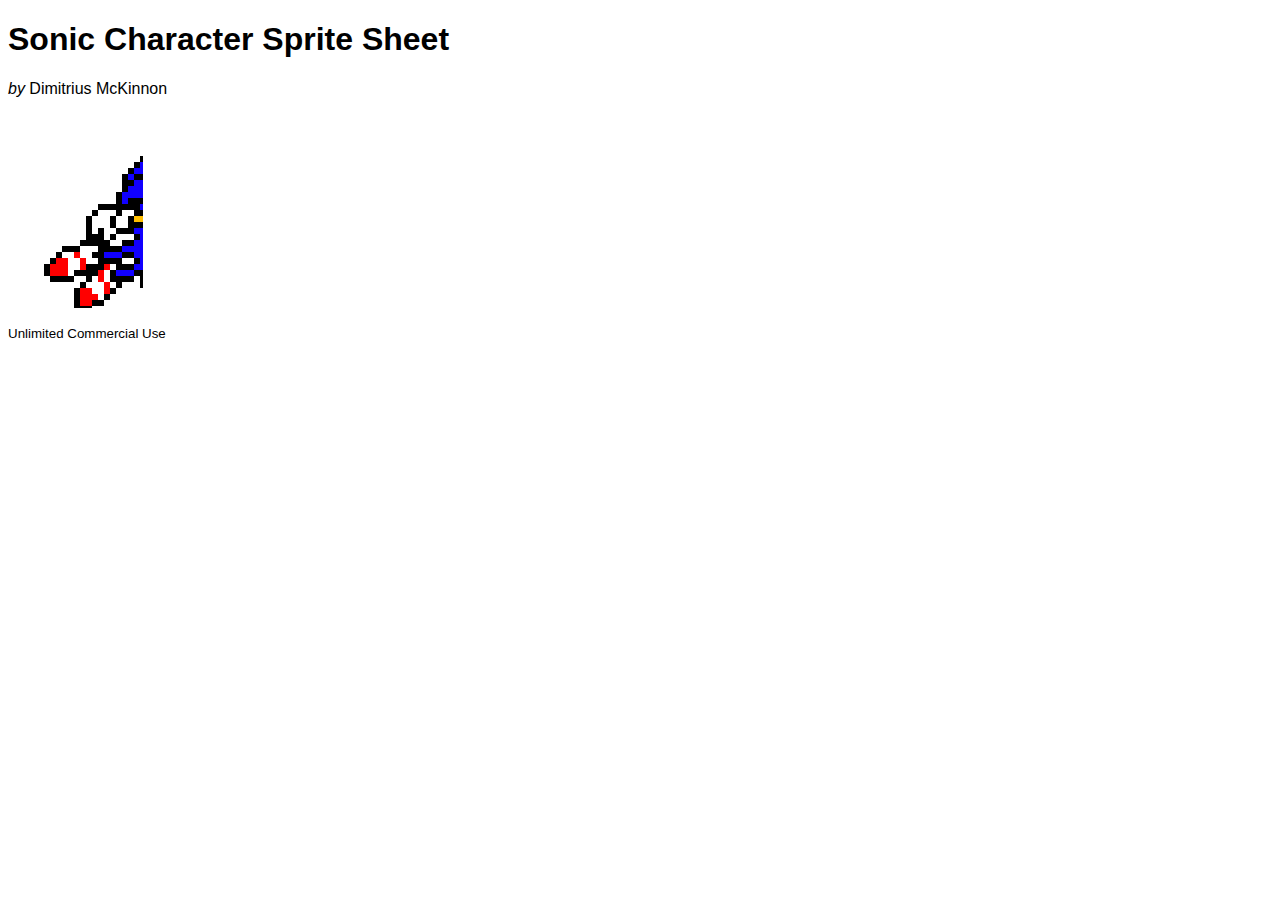
<file: index.html>
<!DOCTYPE html>
<html lang="en">
<head>
	<meta charset="utf-8">
	<title>In-Class Exercise 12 | COMP2105 Motion Graphics for Interaction</title>
	<!-- This example inspired by Guil Hernandez’ tutorial at http://blog.teamtreehouse.com/css-sprite-sheet-animations-steps -->
	<!-- Begin by editing the below CSS file -->
	<link rel="stylesheet" href="css/sprite.css" />
</head>
<body>
	<header>
		<h1>Sonic Character Sprite Sheet</h1>
		<p><em>by</em> Dimitrius McKinnon</p>
	</header>
	<main>
		<div id="sonic" class="constant"></div>
	</main>
	<footer>
		<p><small>Unlimited Commercial Use</small></p>
	</footer>
	<script src="js/jquery-1.11.2.min.js"></script>
	<!-- STEP 5: Attach the custom JavaScript -->
	<script src="js/move-sprite.js"></script>
</body>
</html>
</file>
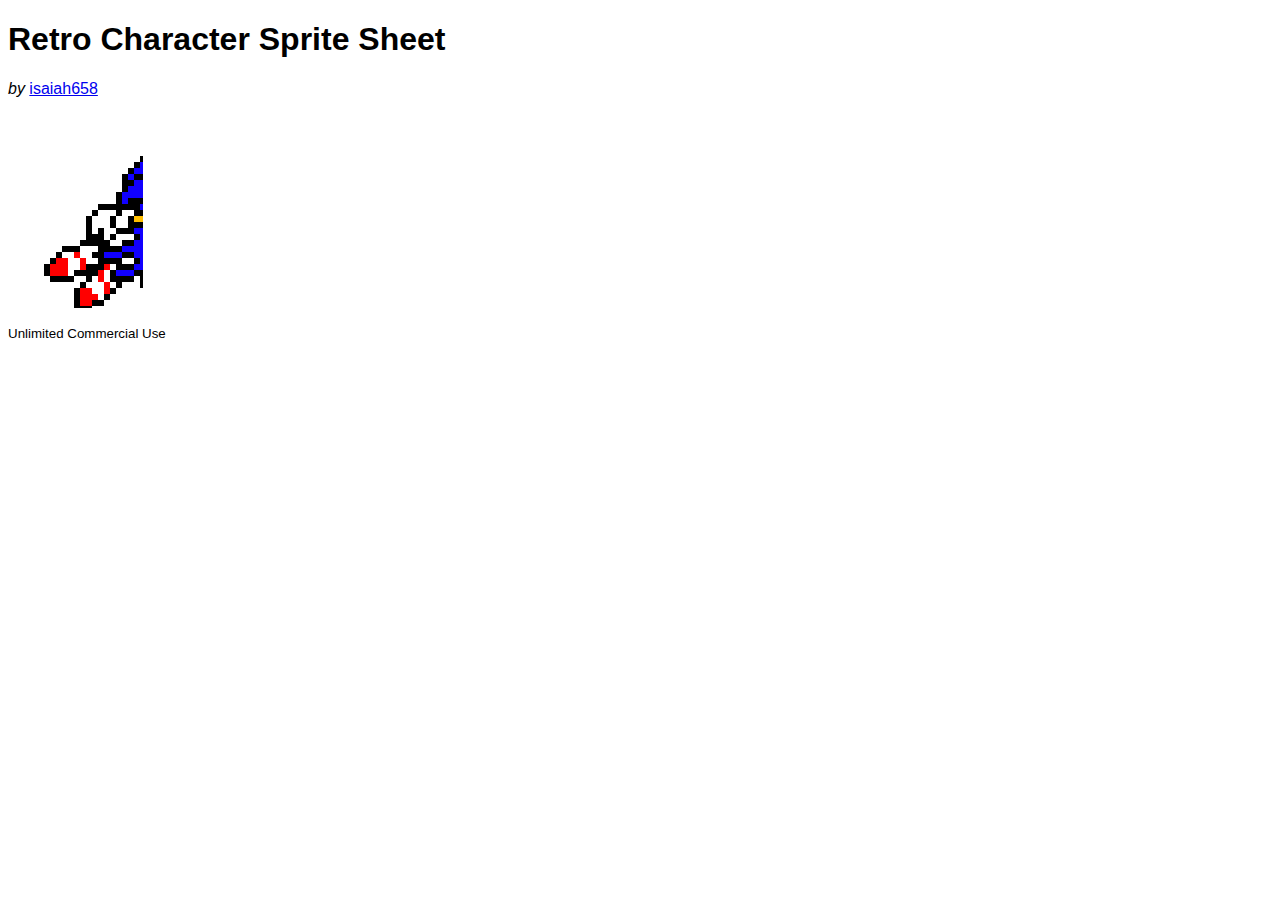
<file: index-complete.html>
<!DOCTYPE html>
<html lang="en">
<head>
	<meta charset="utf-8">
	<title>In-Class Exercise 12 | COMP2105 Motion Graphics for Interaction</title>
	<!-- This example inspired by Guil Hernandez’ tutorial at http://blog.teamtreehouse.com/css-sprite-sheet-animations-steps -->
	<link rel="stylesheet" href="css/sprite.css" />
</head>
<body>
	<header>
		<h1>Retro Character Sprite Sheet</h1>
		<p><em>by</em> <a href="https://openclipart.org/user-detail/isaiah658" title="See this artist’s other works">isaiah658</a></p>
	</header>
	<main>
		<div id="sonic" class="constant"></div>
	</main>
	<footer>
		<p><small>Unlimited Commercial Use</small></p>
	</footer>
	<script src="js/jquery-1.11.2.min.js"></script>
	<script src="js/move-sprite.js"></script>
</body>
</html>
</file>
<file: css/sprite.css>
@charset "UTF-8";
body {
  font-family: sans-serif;
}
/* STEP 1: Style the dude */
#sonic {
	width: 135px;
	height: 194px;
	background: url("../images/sonic.png") left -277px top -16px;
  background: url("../images/sonic.png");
}
.constant {
	animation: constant steps(2) 3s infinite;
	animation-delay: 1s; /* Adjust delay as needed */
}

.down {
	animation: down steps(2) 1s 1;
	/* background: url("../images/sonic.png") left -30 bottom -990; */
  }

/* STEP 3b: To get the frame-by-frame animation effect, we add the steps() timing function */

@keyframes down {
  0% {
    /* background-position: -277px -12px; */
    width: 135px;
    height: 194px;
    background: url("../images/sonic.png") left -20px top -640px;
  }
   50% {
	width: 135px;
    height: 194px;
    background: url("../images/sonic.png") left -290px top -640px;
  }
  100% {
	width: 120px;
    height: 198px;
    background: url("../images/sonic.png") left -590px top -700px;
  }
  
}

@keyframes constant {
	0% {
	  width: 135px;
	  height: 194px;
	  background: url("../images/sonic.png") left -277px top -16px;
	}
	 50% {
	  width: 105px;
	  height: 194px;
	  background: url("../images/sonic.png") left -553px top -16px;
	}
	100% {
	  width: 105px;
	  height: 194px;
	  background-position-x: -790px;
	  background-position-y: -16px;
	}
  
	
  }
</file>
